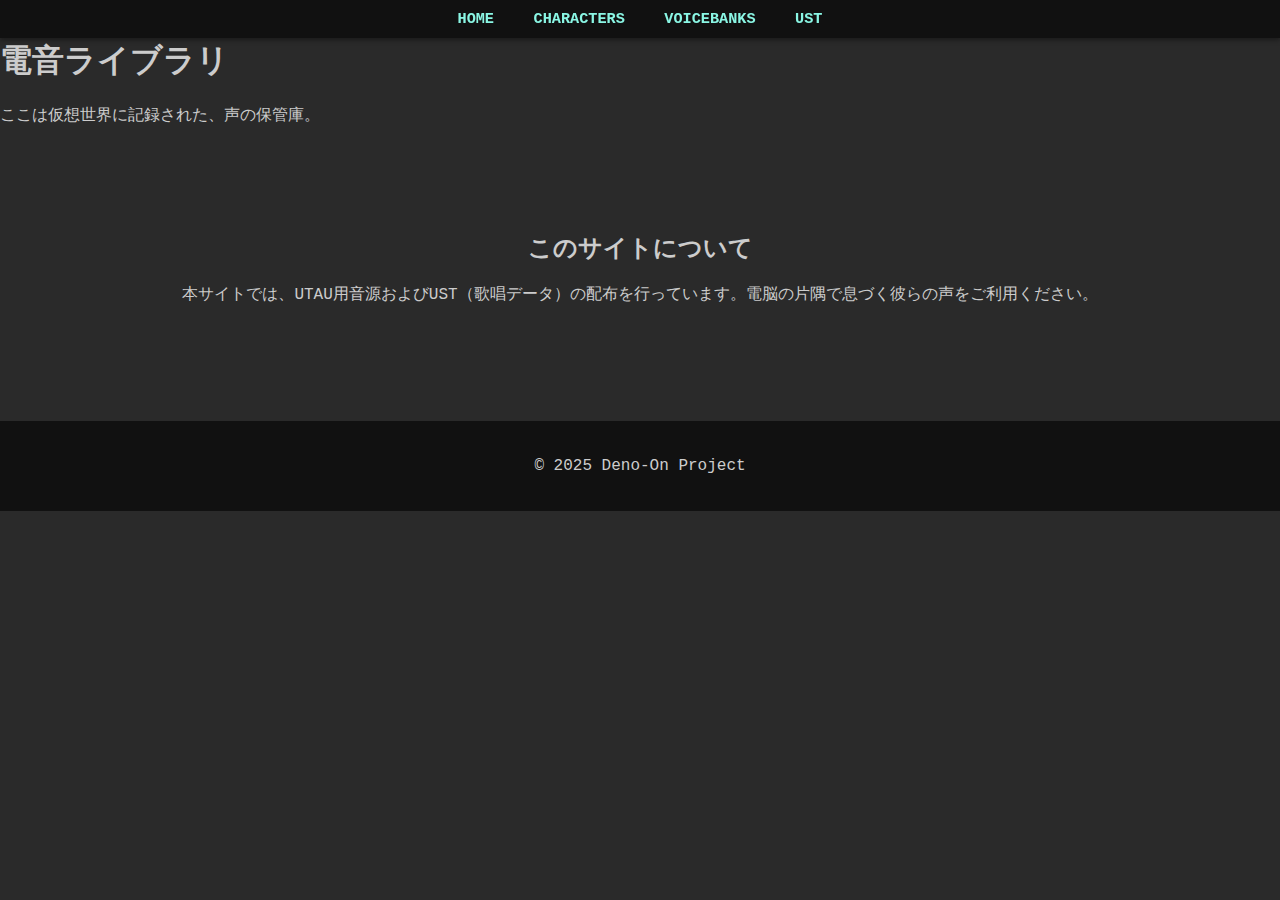
<file: index.html>
<!DOCTYPE html>
<html lang="ja">
<head>
  <meta charset="UTF-8">
  <title>電音ライブラリ</title>
  <link rel="stylesheet" href="style.css">
</head>
<body id="denon-online">
>
  <nav class="main-nav">
    <ul>
      <li><a href="index.html">HOME</a></li>
      <li><a href="characters.html">CHARACTERS</a></li>
      <li><a href="voices.html">VOICEBANKS</a></li>
      <li><a href="ust.html">UST</a></li>
    </ul>
  </nav>

  <header>
    <h1 class="glitch-text">電音ライブラリ</h1>
    <p>ここは仮想世界に記録された、声の保管庫。</p>
  </header>

  <main>
    <section>
      <h2>このサイトについて</h2>
      <p>本サイトでは、UTAU用音源およびUST（歌唱データ）の配布を行っています。電脳の片隅で息づく彼らの声をご利用ください。</p>
    </section>
  </main>

  <footer>
    <p>&copy; 2025 Deno-On Project</p>
  </footer>
</body>
</html>
</file>
<file: style.css>
/* ===========================
  グローバル設定
=========================== */

/* 全体のベース設定 */
body {
  background: #2a2a2a; /* 薄い灰色ベース */
  color: #ccc; /* 文字色を灰色に */
  font-family: 'Courier New', monospace;
  margin: 0;
  padding: 0;
  display: flex;
  justify-content: center;  /* 横方向に中央揃え */
  align-items: flex-start;  /* 上揃え */
  flex-direction: column;
  height: 100%;  /* 高さ100%でコンテンツが画面いっぱいに表示される */
  overflow-y: auto;  /* ページが長くなる場合、スクロール可能 */
}

/* ナビゲーションバー */
.main-nav {
  background: #111;
  text-align: center;
  padding: 10px 0;
  box-shadow: 0 2px 5px rgba(0,0,0,0.4);
  width: 100%;
  position: fixed;  /* 固定 */
  top: 0;
  left: 0;
  z-index: 999;
}

.main-nav ul {
  list-style: none;
  margin: 0;
  padding: 0;
}

.main-nav li {
  display: inline-block;
  margin: 0 15px;
}

.main-nav a {
  color: #8af6e4;
  text-decoration: none;
  font-weight: bold;
  font-size: 0.95rem;
  transition: color 0.2s ease;
}

.main-nav a:hover {
  color: #fff;
}

/* ===========================
  メインコンテンツ
=========================== */
main {
  padding-top: 70px; /* ナビゲーションバーの高さ分だけ余白を追加 */
  padding-bottom: 30px;
  width: 100%;  /* 幅を100%にして、中央揃えにしたい */
  max-width: 1200px;  /* 最大幅を1200pxに制限 */
  margin: 0 auto;  /* 中央揃え */
  text-align: center;  /* 文字を中央揃え */
}

/* キャラクターセクションのラッパー */
.character-wrapper {
  display: flex;
  flex-wrap: wrap;  /* キャラクターを複数行に分けて配置 */
  justify-content: center;  /* 中央揃え */
  gap: 20px;  /* キャラクター間に隙間を追加 */
}

/* キャラクターの個別設定 */
.character {
  width: 45%; /* 画面の幅の45%を使う（2つで1行になる） */
  margin-bottom: 30px; /* 各キャラクターの下に余白 */
  padding: 20px;
  box-sizing: border-box; /* paddingがwidthに影響しないように */
}

.character img {
  width: 150px;
  height: auto;
  border-radius: 10px;
  box-shadow: 0 0 10px rgba(0, 255, 255, 0.3);
}

.character h2 {
  font-size: 1.3rem;
  margin-top: 15px;
  color: #8af6e4;
}

.character p {
  color: #bbb;
}

/* ===========================
  音源試聴のスタイル
=========================== */
.audio-player {
  margin-top: 20px;
}

.audio-player audio {
  width: 300px; /* オーディオプレイヤーの幅 */
  border: 1px solid #888;
  background-color: #333;
  padding: 5px;
}

footer {
  text-align: center;  /* 文字を中央揃え */
  padding: 20px;
  background-color: #111;
  color: #ccc;
  margin-top: 70px;
  width: 100%;  /* 幅を100%にしてページ全体に広げる */
  box-sizing: border-box;  /* パディングを幅に含める */
}


/* ===========================
  モバイル対応（画面幅が狭いとき）
=========================== */
@media (max-width: 768px) {
  .character {
    width: 100%;  /* モバイル画面ではキャラクターが1列に並ぶ */
    margin-bottom: 20px; /* 下部余白を小さく */
  }

  .main-nav ul {
    display: flex;
    flex-direction: column;  /* モバイルでは縦並び */
    align-items: center;
  }

  .main-nav li {
    margin: 10px 0; /* メニュー項目の間隔を広げる */
  }

  .audio-player audio {
    width: 90%;  /* 音源プレイヤーの幅を広げる */
  }
}
</file>
